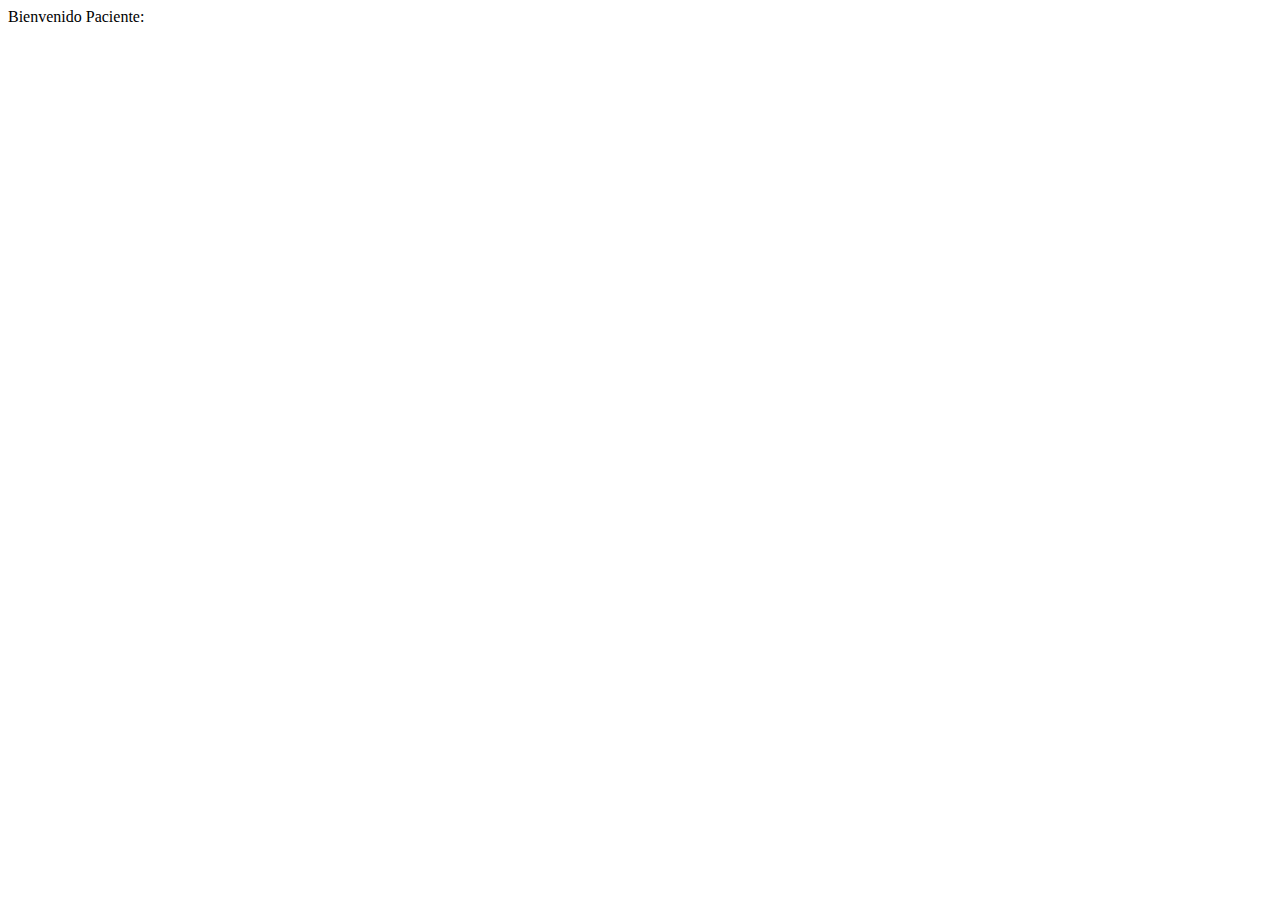
<file: src/main/resources/templates/index.html>
<html lang="en" xmlns:th="http://www.thymeleaf.org">
<head>
    <title>Home</title>
</head>
<body>
<p>Bienvenido Paciente: <span th:text="${nombre}"></span></p>
<p><span th:text="${apellido}"></span></p>
</body>
</html>
</file>
